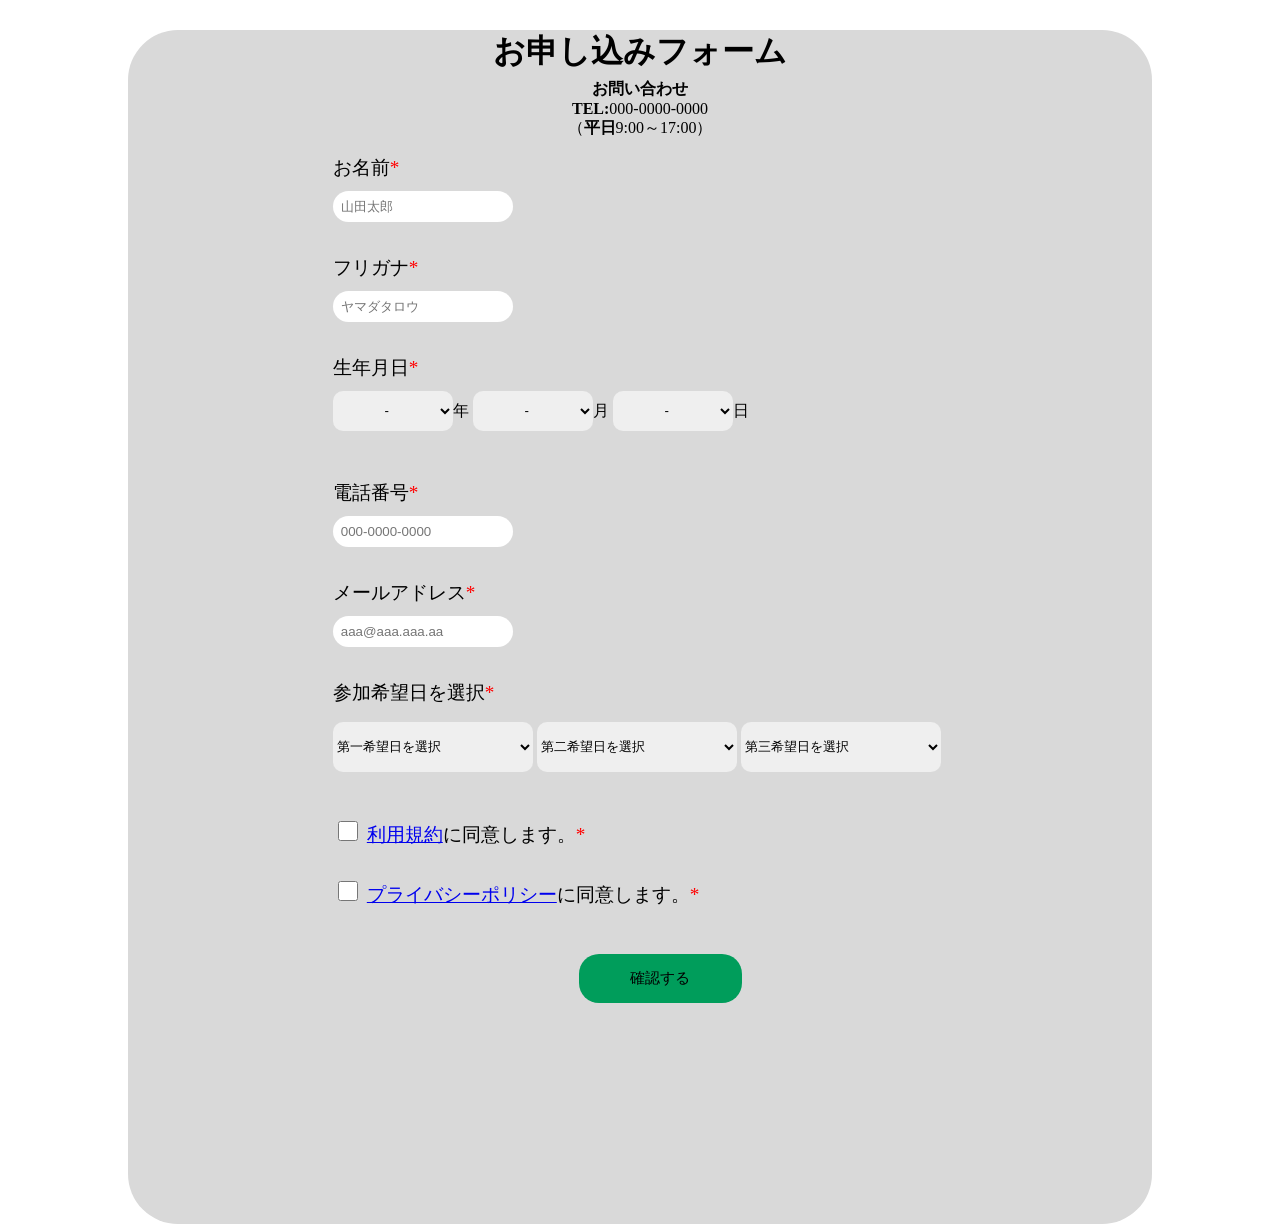
<file: app/index.html>
<!doctype html>
<html lang="ja">
  <head>
    <meta charset="UTF-8" />
    <meta name="viewport" content="width=device-width, initial-scale=1.0" />
    <link
      rel="stylesheet"
      href="/app/css/pc.css"
      media="screen and (min-width:1024px)"
    />
    <link
      rel="stylesheet"
      href="/app/css/smartphone.css"
      media="screen and (min-width:320px) and (max-width:480px)"
    />
    <link
      rel="stylesheet"
      href="/app//css/tablet.css"
      media="screen and (min-width:768px) and (max-width:835px)"
    />
    <title>PC教室 お申し込みフォーム</title>
  </head>
  <body>
    <div class="all">
      <header>
        <h1>お申し込みフォーム</h1>
        <p class="inquiry">お問い合わせ</p>
        <p class="inquiry-tel">
          <span style="font-weight: bold">TEL:</span>000-0000-0000
        </p>
        <p class="inquiry-time">
          （<span style="font-weight: bold">平日</span>9:00～17:00）
        </p>
      </header>

      <form id="pcform" action="html/confirm.html" method="get">
        <div class="name">
          <label for="name">お名前<span class="required">*</span></label>
          <input
            type="text"
            name="name"
            id="name"
            placeholder="山田太郎"
            required
          />
        </div>
        <div class="furigana">
          <label for="furigana">フリガナ<span class="required">*</span></label>
          <input
            type="text"
            name="furigana"
            id="furigana"
            placeholder="ヤマダタロウ"
            required
          />
        </div>
        <div class="birthday">
          <label for="birthdate">生年月日<span class="required">*</span></label>
          <div style="padding-top: 10px">
            <select name="year" id="select_year" required>
              <option value="">-</option>
              <option value="1900">1900</option>
              <option value="1901">1901</option>
              <option value="1902">1902</option>
              <option value="1903">1903</option>
              <option value="1904">1904</option>
              <option value="1905">1905</option>
              <option value="1906">1906</option>
              <option value="1907">1907</option>
              <option value="1908">1908</option>
              <option value="1909">1909</option>
              <option value="1910">1910</option>
              <option value="1911">1911</option>
              <option value="1912">1912</option>
              <option value="1913">1913</option>
              <option value="1914">1914</option>
              <option value="1915">1915</option>
              <option value="1916">1916</option>
              <option value="1917">1917</option>
              <option value="1918">1918</option>
              <option value="1919">1919</option>
              <option value="1920">1920</option>
              <option value="1921">1921</option>
              <option value="1922">1922</option>
              <option value="1923">1923</option>
              <option value="1924">1924</option>
              <option value="1925">1925</option>
              <option value="1926">1926</option>
              <option value="1927">1927</option>
              <option value="1928">1928</option>
              <option value="1929">1929</option>
              <option value="1930">1930</option>
              <option value="1931">1931</option>
              <option value="1932">1932</option>
              <option value="1933">1933</option>
              <option value="1934">1934</option>
              <option value="1935">1935</option>
              <option value="1936">1936</option>
              <option value="1937">1937</option>
              <option value="1938">1938</option>
              <option value="1939">1939</option>
              <option value="1940">1940</option>
              <option value="1941">1941</option>
              <option value="1942">1942</option>
              <option value="1943">1943</option>
              <option value="1944">1944</option>
              <option value="1945">1945</option>
              <option value="1946">1946</option>
              <option value="1947">1947</option>
              <option value="1948">1948</option>
              <option value="1949">1949</option>
              <option value="1950">1950</option>
              <option value="1951">1951</option>
              <option value="1952">1952</option>
              <option value="1953">1953</option>
              <option value="1954">1954</option>
              <option value="1955">1955</option>
              <option value="1956">1956</option>
              <option value="1957">1957</option>
              <option value="1958">1958</option>
              <option value="1959">1959</option>
              <option value="1960">1960</option>
              <option value="1961">1961</option>
              <option value="1962">1962</option>
              <option value="1963">1963</option>
              <option value="1964">1964</option>
              <option value="1965">1965</option>
              <option value="1966">1966</option>
              <option value="1967">1967</option>
              <option value="1968">1968</option>
              <option value="1969">1969</option>
              <option value="1970">1970</option>
              <option value="1971">1971</option>
              <option value="1972">1972</option>
              <option value="1973">1973</option>
              <option value="1974">1974</option>
              <option value="1975">1975</option>
              <option value="1976">1976</option>
              <option value="1977">1977</option>
              <option value="1978">1978</option>
              <option value="1979">1979</option>
              <option value="1980">1980</option>
              <option value="1981">1981</option>
              <option value="1982">1982</option>
              <option value="1983">1983</option>
              <option value="1984">1984</option>
              <option value="1985">1985</option>
              <option value="1986">1986</option>
              <option value="1987">1987</option>
              <option value="1988">1988</option>
              <option value="1989">1989</option>
              <option value="1990">1990</option>
              <option value="1991">1991</option>
              <option value="1992">1992</option>
              <option value="1993">1993</option>
              <option value="1994">1994</option>
              <option value="1995">1995</option>
              <option value="1996">1996</option>
              <option value="1997">1997</option>
              <option value="1998">1998</option>
              <option value="1999">1999</option>
              <option value="2000">2000</option>
              <option value="2001">2001</option>
              <option value="2002">2002</option>
              <option value="2003">2003</option>
              <option value="2004">2004</option>
              <option value="2005">2005</option>
              <option value="2006">2006</option>
              <option value="2007">2007</option>
              <option value="2008">2008</option>
              <option value="2009">2009</option>
              <option value="2010">2010</option>
              <option value="2011">2011</option>
              <option value="2012">2012</option>
              <option value="2013">2013</option>
              <option value="2014">2014</option>
              <option value="2015">2015</option>
              <option value="2016">2016</option>
              <option value="2017">2017</option>
              <option value="2018">2018</option>
              <option value="2019">2019</option>
              <option value="2020">2020</option>
              <option value="2021">2021</option>
              <option value="2022">2022</option>
              <option value="2023">2023</option>
              <option value="2024">2024</option>
              <option value="2025">2025</option>
              <option value="2026">2026</option>
              <option value="2027">2027</option>
              <option value="2028">2028</option>
              <option value="2029">2029</option>
              <option value="2030">2030</option></select
            >年
            <select name="month" id="select_month" required>
              <option value="">-</option>
              <option value="1">1</option>
              <option value="2">2</option>
              <option value="3">3</option>
              <option value="4">4</option>
              <option value="5">5</option>
              <option value="6">6</option>
              <option value="7">7</option>
              <option value="8">8</option>
              <option value="9">9</option>
              <option value="10">10</option>
              <option value="11">11</option>
              <option value="12">12</option></select
            >月
            <select name="day" id="select_day" required>
              <option value="">-</option>
              <option value="1">1</option>
              <option value="2">2</option>
              <option value="3">3</option>
              <option value="4">4</option>
              <option value="5">5</option>
              <option value="6">6</option>
              <option value="7">7</option>
              <option value="8">8</option>
              <option value="9">9</option>
              <option value="10">10</option>
              <option value="11">11</option>
              <option value="12">12</option>
              <option value="13">13</option>
              <option value="14">14</option>
              <option value="15">15</option>
              <option value="16">16</option>
              <option value="17">17</option>
              <option value="18">18</option>
              <option value="19">19</option>
              <option value="20">20</option>
              <option value="21">21</option>
              <option value="22">22</option>
              <option value="23">23</option>
              <option value="24">24</option>
              <option value="25">25</option>
              <option value="26">26</option>
              <option value="27">27</option>
              <option value="28">28</option>
              <option value="29">29</option>
              <option value="30">30</option>
              <option value="31">31</option></select
            >日
          </div>
        </div>
        <div class="tel-number">
          <label for="tel">電話番号<span class="required">*</span></label>
          <input
            type="tel"
            name="tel"
            id="tel"
            placeholder="000-0000-0000"
            required
          />
        </div>
        <div class="mail">
          <label for="email"
            >メールアドレス<span class="required">*</span></label
          >
          <input
            type="email"
            name="email"
            id="email"
            placeholder="aaa@aaa.aaa.aa"
            required
          />
        </div>
        <div class="Schedule">
          <label for="participationdate"
            >参加希望日を選択<span class="required">*</span></label
          >
          <div>
            <select name="participationdate1" id="participationdate1" required>
              <option value="なし">第一希望日を選択</option>
              <option value="2026-02-01">2026年02月01日</option>
              <option value="2026-02-02">2026年02月02日</option>
              <option value="2026-02-03">2026年02月03日</option>
            </select>

            <select name="participationdate2" id="participationdate2" required>
              <option value="なし">第二希望日を選択</option>
              <option value="2026-02-01">2026年02月01日</option>
              <option value="2026-02-02">2026年02月02日</option>
              <option value="2026-02-03">2026年02月03日</option>
            </select>

            <select name="participationdate3" id="participationdate3" required>
              <option value="なし">第三希望日を選択</option>
              <option value="2026-02-01">2026年02月01日</option>
              <option value="2026-02-02">2026年02月02日</option>
              <option value="2026-02-03">2026年02月03日</option>
            </select>
          </div>
        </div>
        <div class="agree-termsofservice">
          <input
            type="checkbox"
            name="termsofservice"
            id="termsofservice"
            value="同意"
            required
          />
          <label for="termsofservice" class="termsofservice"
            ><a href="#">利用規約</a>に同意します。<span style="color: red"
              >*</span
            ></label
          >
        </div>
        <div class="agree-privacypolicy">
          <input
            type="checkbox"
            name="privacypolicy"
            id="privacypolicy"
            value="同意"
            required
          />
          <label for="privacypolicy" class="privacypolicy"
            ><a href="#">プライバシーポリシー</a>に同意します。<span
              style="color: red"
              >*</span
            ></label
          >
        </div>

        <div id="warning" style="display: none">
          <p>
            <span style="color: red">*</span>
            <span style="font-weight: bold">利用規約に同意します。</span
            >は必須です。
          </p>
          <p>
            <span style="color: red">*</span>
            <span style="font-weight: bold"
              >プライバシーポリシーに同意します。</span
            >は必須です。
          </p>
        </div>
        <div class="submit-button">
          <input id="submit-b" type="submit" value="確認する" />
        </div>
      </form>
    </div>
    <script src="/app/js/script.js"></script>
  </body>
</html>
</file>
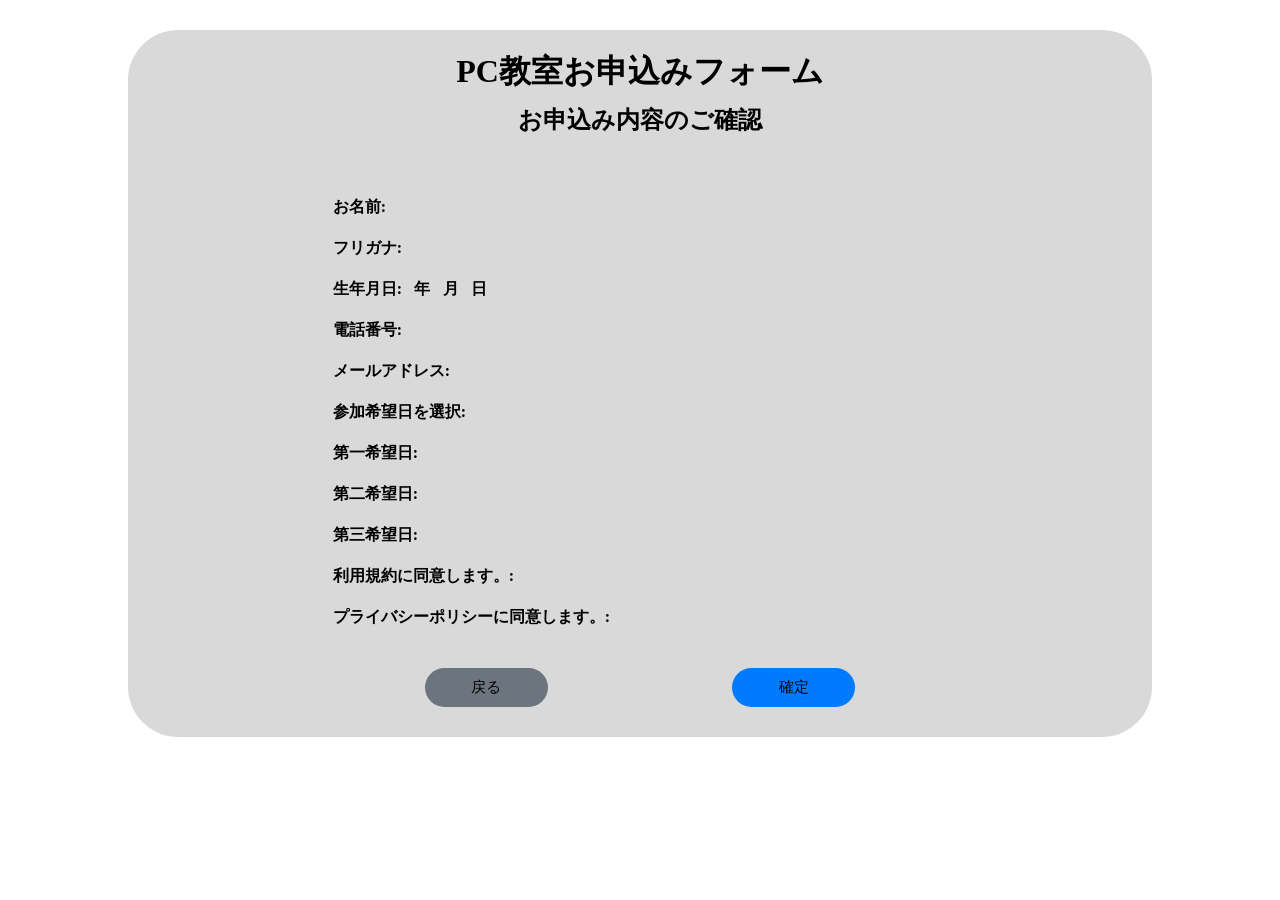
<file: app/html/confirm.html>
<!doctype html>
<html lang="ja">
  <head>
    <meta charset="UTF-8" />
    <meta name="viewport" content="width=device-width, initial-scale=1.0" />
    <link
      rel="stylesheet"
      href="/app/css/confirm/pc.css"
      media="screen and (min-width:1024px)"
    />
    <link rel="stylesheet" href="" media="screen and (max-width:480px)" />
    <link rel="stylesheet" href="" media="screen and (min-width:820px)" />
    <title>PC教室 お申し込みフォーム</title>
  </head>
  <body>
    <div class="all">
      <header>
        <h1>PC教室お申込みフォーム</h1>
        <h2>お申込み内容のご確認</h2>
      </header>
      <div class="c-all">
        <p>お名前: <span id="c-name"></span></p>
        <p>フリガナ: <span id="c-furigana"></span></p>
        <p class="birthdate">
          生年月日: <span id="c-year"></span> 年 <span id="c-month"></span> 月
          <span id="c-day"></span> 日
        </p>
        <p>電話番号: <span id="c-tel"></span></p>
        <p>メールアドレス: <span id="c-mail"></span></p>
        <p>参加希望日を選択:</p>
        <p>第一希望日: <span id="c-participationdate1"></span></p>
        <p>第二希望日: <span id="c-participationdate2"></span></p>
        <p>第三希望日: <span id="c-participationdate3"></span></p>
        <p>利用規約に同意します。: <span id="c-termsofservice"></span></p>
        <p>
          プライバシーポリシーに同意します。: <span id="c-privacypolicy"></span>
        </p>
      </div>
      <div class="button">
        <input id="back-b" type="submit" value="戻る" />
        <input id="submit-b" type="submit" value="確定" />
      </div>
    </div>
    <script src="/app/js/confirum.js"></script>
  </body>
</html>
</file>
<file: app/css/pc.css>
* {
    margin: 0;
    padding: 0;
}
body {
    font-size: 1rem;
}
input {
    border: none;
    border-radius: 20px;
    width: 20%;
    padding: 0.5% 1%;
}
label {
    font-size: 1.2rem;
    text-align: center;
}
header {
    text-align: center;
}
.all {
    background-color: #D9D9D9;
    margin: 30px 10% 0 10%;
    border-radius: 50px;
}
.inquiry {
    padding-top: 5px;
    font-weight: bold;
}
form {
    padding: 0 0 20% 20%;
}
form div {
    padding: 2% 0;
}
/* 必須マーク */
.required {
    color: red;
}
.name {
    display: grid;
}
.name label {
    text-align: left;
    padding-bottom: 10px;
}
.name input {
    padding: 8px;
}
.furigana {
    display: grid;
}
.furigana input {
    padding: 8px;
}
.furigana label {
    text-align: left;
    padding-bottom: 10px;
}
.birthday select {
    text-align: center;
    border-radius: 10px;
    width: 120px;
    height: 40px;
    border: none;
}

.tel-number {
    display: grid;
}
.tel-number label {
    text-align-last: left;
    padding-bottom: 10px;
}
.tel-number input {
    padding: 8px;
}

.mail {
    display: grid;
}
.mail input {
    padding: 8px;
}
.mail label {
    text-align-last: left;
    padding-bottom: 10px;
}
.Schedule select {
    border-radius: 10px;
    width: 200px;
    height: 50px;
    border: none;
}
#termsofservice {
    border: none;
    width: 30px;
    height: 20px;
}
#privacypolicy {
    border: none;
    width: 30px;
    height: 20px;
}
.submit-button {
    padding-top: 30px;
}
.submit-button input {
    background-color: #009D5B;
    margin: 0 30%;
    padding: 15px 0;
    font-size: 15px;
    font-weight: 450;
    width: 20%;
}
</file>
<file: app/css/smartphone.css>
* {
    margin: 0;
    padding: 0;
}
body {
    font-size: 1rem;
}
label {
    font-weight: bold;
}
input {
    border: none;
    border-radius: 10px;
    padding: 5px 10px;
}
select {
    border: none;
    border-radius: 20px;
}
button {
    border: none;
}
.required {
    color: red;
}
.all {
    background-color: #D9D9D9;
    margin: 10px 20px;
    border-radius: 20px;
}
header h1 {
    font-size: 20px;
    padding: 5px 0;
    text-align: center;
}
header p {
    text-align: center;
}
.inquiry {
    font-weight: bold;
}
.inquiry-time {
    padding-bottom: 10px;
}
.name {
    display: grid;
    margin: 0 30px 0 0;
    padding: 0 15%;
}
.name label {
    padding-bottom: 5px;
}
.furigana {
    display: grid;
    margin: 5px 30px 0 0;
    padding: 0 15%;
}
.furigana label {
    padding-bottom: 5px;
}
.birthday {
    margin: 5px 30px 0 0;
    padding: 0 15%;
}
.birthday select {
    padding: 5px 5px;
}
.tel-number {
    display: grid;
    margin: 5px 30px 0 0;
    padding: 0 15%;
}
.tel-number label {
    padding-bottom: 5px;
}
.mail {
    display: grid;
    margin: 5px 30px 0 0;
    padding: 0 15%;
}
.mail label {
    padding-bottom: 5px;
}
.Schedule {
    display: grid;
}
.Schedule label {
    padding: 5px 15%;
}
.Schedule select {
    padding: 8px;
    margin: 5px 50px;
}

.agree {
    margin: 5px 50px;
}
#privacypolicy {
    margin: 10px 0 0 50px;
    border: none;
    width: 30px;
    height: 20px;
}
.privacypolicy {
    font-size: 14px;
}
.agree-privacypolicy {
    display: flex;
}
.agree-privacypolicy label {
    padding-top: 10px;
}

#termsofservice {
    margin: 10px 0 0 50px;
    border: none;
    width: 30px;
    height: 20px;
}
.termsofservice {
    font-size: 14px;
}
.agree-termsofservice {
    display: flex;
}
.agree-termsofservice label {
    padding-top: 10px;
}

.submit-button {
    padding: 30px 0 30px 0;
    display: inline-block;
    display: flex;
    justify-content: center;
    align-items: center; 

}
.submit-button input {
    background-color: #009D5B;
    padding: 15px 20px;
    border-radius: 20px;
}
</file>
<file: app/css/tablet.css>
* {
    margin: 0;
    padding: 0;
}
body {
    font-size: 1rem;
}
button {
    border: none;
    border-radius: 20px;
    padding: 20px;
}
input {
    border: none;
    border-radius: 20px;
    width: 20%;
    padding: 0.5% 1%;
    width: 50%;
}

label {
    font-weight: bold;
    font-size: 1.2rem;
    /* text-align: center; */
}
select {
    border: none;
    border-radius: 20px;
    padding: 10px 15px;
}
header {
    text-align: center;
    padding-top: 20px;
}
.inquiry {
    padding-top: 10px;
    font-weight: bold;
}
.all {
    background-color: #d9d9d9;
    margin: 30px 5% 0 5%;
    border-radius: 50px;
}
.required {
    color: red;
}
form {
    padding: 0 0 15% 15%;
}
form div {
    padding: 2% 0;
}
.name {
    display: grid;
}
.name label {
    padding-bottom: 10px;
}
.name input {
    font-size: 17px;
    text-align: left;
    padding: 10px 25px;
}

.furigana {
    display: grid;
}
.furigana label {
    padding-bottom: 10px;
}
.furigana input {
    font-size: 17px;
    text-align: left;
    padding: 10px 25px;
}

.birthday select {
    padding: 10px 30px;
    font-size: 17px;
}

.tel-number {
    display: grid;
}
.tel-number label {
    padding-bottom: 10px;
}
.tel-number input {
    font-size: 17px;
    padding: 10px 25px;
}

.mail {
    display: grid;
}
.mail label {
    padding-bottom: 10px;
}
.mail input {
    font-size: 17px;
    padding: 10px 30px;
}

.agree-termsofservice input[type=checkbox] {
    width: 30px;
    height: 20px;
    padding-top: 10px;
}
.agree-termsofservice {
    display: flex;
    align-items: center; 
    gap: 5px;

}
.agree-privacypolicy {
    display: flex;
    align-items: center; 
    gap: 4px;

}
.agree-privacypolicy input[type=checkbox] {
    width: 30px;
    height: 20px;
    padding-top: 10px;
}
.submit-button span {
    font-weight: bold;
    color: #202124;
}
.submit-button input {
    background-color: #009D5B;
    font-size: 19px;
    padding: 15px 30px;
}
.submit-button {
    display: flex;
    padding-top: 30px;
    margin: 0 25%;
}
</file>
<file: app/css/confirm/pc.css>
* {
    padding: 0;
    margin: 0;
}
header {
    text-align: center;
    padding-top: 20px;
}
header h2 {
    padding-top: 10px;
}
.all {
    border-radius: 50px;
    background-color:  #D9D9D9;
    margin: 30px 10% 3% 10%;
}
.c-all {
    padding-left: 20%;
    padding-top: 5%;
}
.c-all p {
    font-weight: bold;
    padding: 10px 0;
}
.c-all span {
    font-weight: normal;
    padding-left: 1%;
}
.button {
    display: flex;
    padding: 30px 20%;
}
.button input {
    display: block;
    margin: 0 auto;
}
#back-b {
    border: none;
    border-radius: 20px;
    background-color: #6c757d;
    padding: 10px 0;
    font-size: 15px;
    font-weight: 450;
    width: 20%;
}
#submit-b {
    border: none;
    border-radius: 20px;
    background-color: #007bff;
    padding: 10px 0;
    font-size: 15px;
    font-weight: 450;
    width: 20%;
}
</file>
